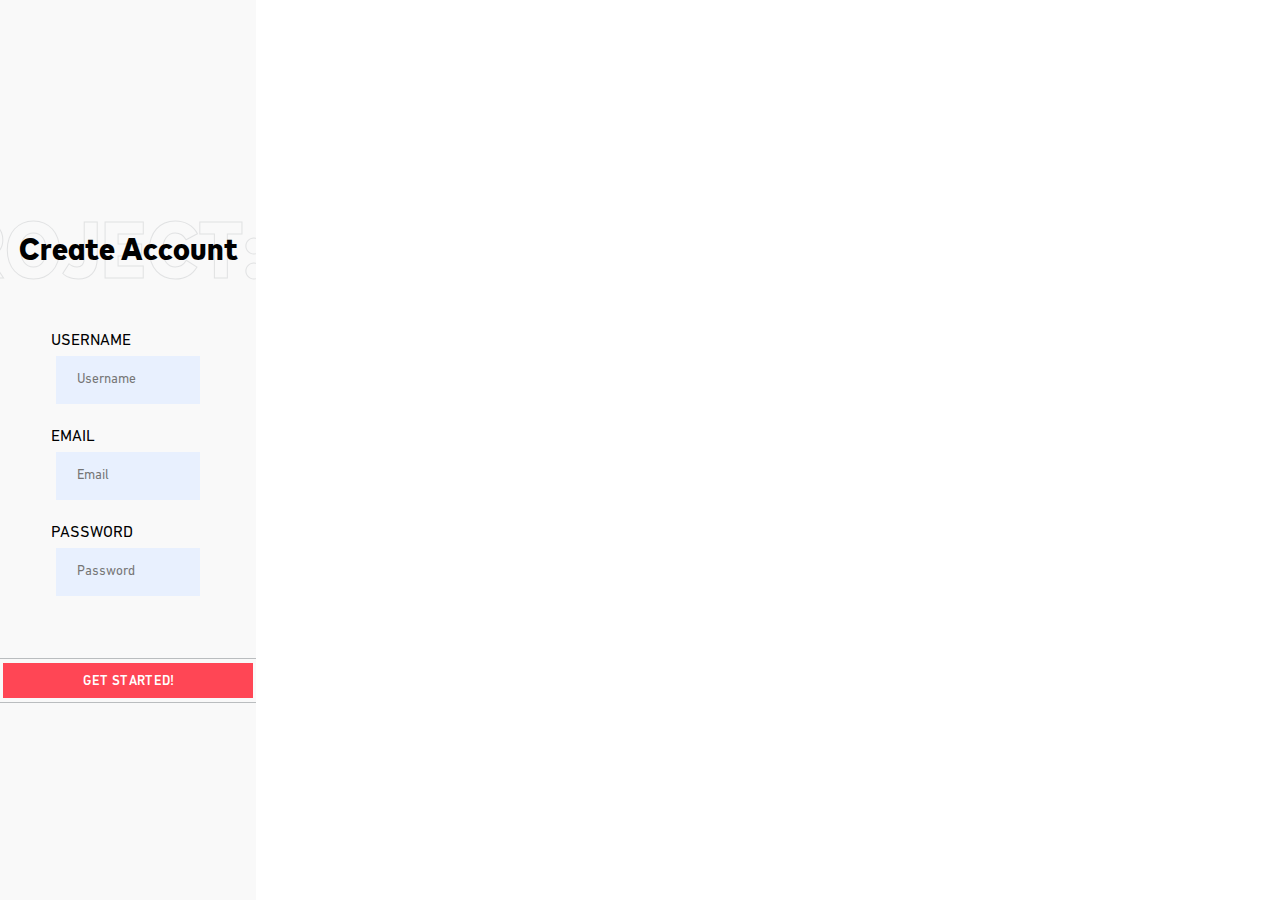
<file: sub_pages/signup.html>
<!DOCTYPE html>
<html lang="en">
<head>
    <meta charset="UTF-8">
    <meta name="viewport" content="width=device-width, initial-scale=1.0">
    <link rel="stylesheet" href="../css/main.css" type="text/css">
    <title>Project: Link - Create</title>
</head>
<body>
    <div id="signup_page">
        <div id="signup_form">
            <h2>Create Account</h2>

            <div>
                <label for="username">USERNAME</label>
                <input name="username" type="text" placeholder="Username" id="signup_username">

                <br>

                <label for="email">EMAIL</label>
                <input name="email" type="email" placeholder="Email" id="signup_email">

                <br>

                <label for="password">PASSWORD</label>
                <input name="password" type="password" placeholder="Password" id="signup_password"> 

                <br><br><br>

                <a class="button_stylistic" onclick="tm().signup()">
                    <div class="animation_button">
                        <span class="offset_button"></span>
                        <button>Get Started!</button>
                        <p class="offset_text">Get Started!</p>
                    </div>
                </a>
            </div>
        </div>

        <div>

        </div>
    </div>
</body>
<script src="http://ajax.googleapis.com/ajax/libs/jquery/1.7.1/jquery.min.js" type="text/javascript"></script>
    <script src="../js/tournament.js"></script>
    <script src="../js/script.js"></script>
</html>
</file>
<file: css/main.css>
body {
    margin: 0;
    text-rendering: optimizeLegibility;
    font-family: DIN;
    text-decoration: none;
}

* {
    text-decoration: none;
}

html {
    scroll-behavior: smooth;
}

@font-face {
    font-family: "Tungsten";
    src: url("../fonts/Tungsten.woff2") format("woff");
}

@font-face {
    font-family: "DIN";
    src: url("../fonts/DIN.woff2") format("woff");
}

@font-face {
    font-family: "DINBOLD";
    src: url("../fonts/DINBOLD.woff2") format("woff");
}

@font-face {
    font-family: "Header";
    src: url("../fonts/Header.woff2") format("woff");
}

.hidden {
    display: none !important;
    visibility: hidden !important;
}

.tm_div {
    margin-top: 5%;
    height: 300px;
    
    display: flex;
    flex-direction: column;
    justify-content: space-between;
}

.tm_div > div {
    display: flex;
    flex-direction: column;
    height: 100%;
}

.tournament {
    transition: .1s ease;
    display: grid;
    grid-template-columns: 1fr 15% 10% 1fr 10%;
    grid-template-rows: auto 1fr;

    justify-content: space-between;
    align-self: center;
    align-items: center;

    text-align: center;

    font-weight: 100;
    color: #0f1923 !important;
    background-color: #f4f4f4;
    
    width: 100%;

    border-radius: 0px;
    padding: 15px 20px;
    height: 50px;

    margin-top: 5px;
    margin-bottom: 5px;

    max-height: 70px;
    z-index: 1;
}

.tournament > div:first-of-type {
    height: 50px;
    overflow: hidden;
    text-overflow: ellipsis;
    flex-wrap: nowrap;
}

.tournament:hover {
    background-color: rgba(15, 15, 15, 0.5);
    color: #f4f4f4 !important;

    cursor: pointer;
}

.tournament_desc *{
    margin-top: 5px;
    text-overflow: hidden;
}

.tournament_desc p:not(:first-of-type){
    display: none;
}


.tournament h4{
    font-family: DIN;
    text-transform: none;
    margin: 0;

    font-size: 1.5em;
    font-weight: 300;
    margin-top: -5px;

    text-align: left;
}

.tournament h6{
    font-family: DIN;
    text-transform: none !important;
    margin: 0;

    font-size: 1em !important;
    font-weight: 300;
}

.tournament h5{
    font-weight: 100;
    font-family: DINBOLD;
    margin: 0;
}

.tournament button {
    pointer-events: auto;
    
    max-width: 250px;

    padding: 15px 20px;
    margin: 0;
    position: relative;
    background-color: transparent;
}

.animation_button:hover > .offset_button{
    transform: translateY(-0%) skew(0deg);
}

.animation_button:hover >  .offset_text {
    display: block;
}

.offset_text {
    display: none;
    position: absolute;
    color: #0f1923;
    z-index: 2021;

    font-family: DINBOLD;
    text-transform: uppercase;
    font-size: 14px;

    align-self: center;
    margin: 0;
}

.offset_button {
    transform: translateX(-100%) skew(-10deg);
    left: -5%;
    background-color: #f4f4f4;
    cursor: pointer;

    content: "";
    display: block;
    position: absolute;
    height: 100%;
    width: 120%;
    top: 0;
    z-index: 1;
    transition: transform .3s ease-out;

    color: #FF4655;
}

.animation_button {
    background-color: #FF4655;
    flex: 1 auto;


    display: flex;
    justify-content: center;
    
    overflow: hidden;
    position: relative;
    z-index: 999;
}

.animation_button:hover {
    cursor: pointer;
}

section {
    height: 100vh;
    margin: 0;

    padding-left: 7.3%;
    padding-right: 7.3%;

    padding-bottom: 0;
    padding-top: 0;
    
    background-color: #f9f9f9;

    overflow: hidden;
}

section .content {
    padding: 6rem;
    margin: 0 auto;

    height: auto;

    max-width: 123rem;
    position: relative;
}

section .content h2 {
    font-size: 2.5em;
    font-family: DIN;
    text-transform: uppercase;
    margin: 0;
    
    margin-left: 54px;

    font-weight: 100;
    text-transform: uppercase;
    color: #0f1923;
    mix-blend-mode: revert;
}

section #character_overlay {
    position: absolute;
    right: 0;
    top: 100px;

    height: 100%;
}

.absolute_content::before {
    content: "";
    height: 15px;
    width: 100px;
    border-bottom: 2px solid;
    border-top: 4px solid;
    position: absolute;
    left: 5%;
}

section h1 {
    font-family: DIN;
    font-size: 8rem;
    font-weight: 300;

    line-height: 0.86;

    text-transform: uppercase;
    color: #0f1923;
    mix-blend-mode: revert;
    margin-bottom: 5px;

    z-index: 1;

    height: fit-content;
    position: relative;
}

section h1::after {
    content: "ESPORTS";
    height: 15px;
    width: 100px;

    border-bottom: 5px solid;   

    position: absolute;
    bottom: 0;

    font-size: 15px;
    /*background-color: #0f1923;  */
}

section h1::before {
    content: "Project: \00000a Link";
    white-space: pre;
    position: absolute;

    font-size: 15rem;
    left: -5%;
    top: -50%;
    z-index: 0;

    color: transparent;

    -webkit-text-stroke: 1px #0f1923;
    opacity: 0.2;
    /*background-color: #0f1923;  */

    pointer-events: none;
}

section:not(:first-of-type) h1::before {
    -webkit-text-stroke: 1px #f4f4f4;
}

#tournament h1::before {
    -webkit-text-stroke: 1px #f4f4f4;
}

header {
    font-size: 14px !important;
    font-weight: 800;

    font-family: Header;
    display: flex;
    flex-direction: row;
    align-items: center;
    justify-content: space-between;

    position: fixed;
    text-transform: uppercase;

    background-color: #111111; /* #0f1923*/
    color: #F9F9F9;

    height: 56px;
    padding: 0 16px;

    position: fixed;
    top: 0;
    left: 0;
    right: 0;

    z-index: 2020;
    transform: translateY(0);
    transition: transform 0.3s ease;

    border-bottom: 2px solid rgba(51, 51, 51, 0.25);
}

header > div {
    display: flex;
    flex-direction: row;
    justify-content: space-between;

    align-self: center;
    align-items: center;
    align-content: center;
}

header h1 {
    margin-top: -5px;
    font-size: 1.5em;
    font-weight: 100;

    height: 100%;
    align-items: center;
    display: flex;
}

header h1:hover {
    cursor: pointer;
    color: #ece8e1;
}

header a {
    font-size: 12px !important;
    font-weight: 300;
    border-bottom: 2px solid transparent;

    text-decoration: none;
    color: #F9F9F9;
}

header a:hover {
    cursor: pointer;
    color: #ece8e1;
    border-bottom: 2px solid #FF4655;
}

header > div > a {
    align-items: center;
    height: 100%;
    display: flex;

    margin-bottom: -2px;
}

header h6 {
    font-family: DIN;
    font-weight: 100;
    font-size: 12px;

    margin: 5px;
    height: 100%;

    display: flex;
    align-items: center;

    pointer-events: none;
    user-select: none;
}

header * {
    margin: 0;
}

button {
    border: none;
    border-radius: 0px;
    padding: 10px 20px;
    background-color: #FF4655;
    color: white;

    font-weight: 100;
    font-family: DINBOLD;
    text-transform: uppercase;
}

button:hover {
    cursor: pointer;
}

#footer {
    display: flex;
    flex-direction: row;

    height: 250px;
    background-color: #f4f4f4;
    padding: 90px;
}

#footer h1 {
    margin-top: -5px;
    font-size: 1.7em;
    margin-bottom: 5px;
    font-family: Header;

    text-transform: uppercase;
}

#footer > div {
    width: 50%;
    display: flex;
    flex-direction: column;
}

#footer h6 {
    text-transform: uppercase;
    font-weight: 100;
    font-size: 12px;
}

#footer > div:first-of-type {
    display: flex;
    flex-direction: column;
    justify-content: space-between;
}

#footer h4 {
    text-transform: uppercase;
    font-family: DINBOLD;
}

#footer .contenter img{
    height: 55px;
    width: 55px;
}

#schedule h1 {
    color: #f4f4f4;
}

#tournament h1 {
    color: #f4f4f4;
}

#schedule {
    height: 90vh;
}

#roster {
    height: 90vh;
}

#roster h1 {
    color: #f4f4f4;
}

.absolute_content {
    display: flex;
    justify-content: center;
    flex-direction: column;

    width: 40%;
    height: 30%;
    
    margin-left: 20%;
}

.absolute_content h2 {
    font-size: 4em;
    font-family: DINBOLD;
    font-weight: 100;

    margin-bottom: 0px;
    margin-top: 0px;

    font-family: DINBOLD;
    text-transform: uppercase;
    text-align: center;
}

.absolute_content h4 {
    font-family: DIN;
    font-weight: 100;

    text-align: center;

    margin-bottom: 10%;
}

.absolute_content button {
    align-self: center;
    padding: 15px 20px;
}

.discord_href {
    position: absolute;
    bottom: 0;
    right: 0;

    margin: 15px;
    padding: 15px;

    background-color: #f4f4f4;
    color: #0f1923;

    display: flex;
    flex-direction: row;

    justify-content: space-between;
    align-items: center;

    font-family: Tungsten;
    font-size: 25px;
}

.discord_href a img{
    height: 55px;
    width: 55px;
}

.absolute_content button {
    pointer-events: auto;
    
    max-width: 300px;

    padding: 15px 20px;
    margin: 0;
    position: relative;
    background-color: transparent;
}

.button_stylistic {
    padding: 5px;
    flex: 0 0;
    width: 250px;

    position: relative;
    align-self: center;
}

.button_stylistic::before {
    content: "";
    display: block;
    position: absolute;
    height: calc(50% - .4rem);
    left: -0%;
    top: 0%;
    width: calc(100% - 1px);
    border: 1px solid #0f192344;
    border-bottom: 0;
}

.button_stylistic::after {
    content: "";
    display: block;
    position: absolute;
    height: calc(50% - .4rem);
    left: -0%;
    bottom: 0%;
    width: calc(100% - 1px);
    border: 1px solid #0f192344;
    border-top: 0;
}

#signup_page {
    display: flex;
    flex-direction: row;
}

#signup_page > div:not(:first-of-type) {
    flex: 1 auto;
    height: 100vh;
    background-repeat: no-repeat;
    background-position: center;
    background-size: cover;
    background-image: url("https://cdn.gamer-network.net/2020/articles/2020-06-29-10-55/valorant-review-exacting-infuriating-sublime-1593424502084.jpg/EG11/thumbnail/1920x1075/format/jpg/quality/80");
}

#signup_form {
    min-width: 20%;
    flex: 0 0;

    background-color: #F9F9F9;

    display: flex;
    flex-direction: column;
    align-items: center;
    justify-content: center;

    overflow: hidden;
}

#signup_form > div{
    
    display: flex;
    flex-direction: column;

    width: 60%;

    z-index: 1;
}

#signup_form > div > input{
    border: none;

    padding: 15px 20px;
    color: #0f1923;

    background-color: rgb(232, 240, 254);;

    margin: 5px;
    font-family: DIN;

    outline: none;
    border: 1px solid transparent;
}

#signup_form > div > input:focus {
    background-color: #FF4655;
    color: #f4f4f4;
    border: 1px solid transparent;
}

#signup_form > div > input:focus::placeholder {
    color: #f4f4f4;
}

#signup_form h2 {
    font-family: Header;
    font-weight: 100;
    font-size: 2em;

    position: relative;
    margin-bottom: 2em;
}

#signup_form h2::before {
    content: "PROJECT: LINK";
    position: absolute;
    font-size: 5rem;

    white-space: nowrap;
    left: -50%;
    top: -80%;
    z-index: 0;
    color: transparent;
    -webkit-text-stroke: 1px #0f1923;
    opacity: 0.1;

    z-index: 0;
}

#user_logged_in > img{
    height: 35px;
    width: 35px;
    border-radius: 15px;
}

#user_logged_in {
    width: fit-content;

    font-family: Header;
    font-weight: 100;
    height: 100%;
    border-bottom: 2px solid transparent;

    margin-bottom: -2px;
}

#user_logged_in:hover {
    border-bottom: 2px solid #FF4655;
    cursor: pointer;
    color: #ece8e1;
}

#users_name {
    margin-right: 15px;
}

#signup_button {
    margin: 5px;
}

.full_screen {
    position: fixed;

    height: 100vh;
    width: 100vw;

    transition: .55s ease all;
    z-index: 999;

    top: 0;
    bottom: 0;
    left: 0;
    right: 0;

    max-height: 100vh;
    margin-top: 60px !important;
}

.full_screen:hover {
    background-color: #f4f4f4 !important;
    color: #0f1923 !important;
    cursor: default;
}

#tournament_info {
    background-color: #f4f4f4;
    padding: 25px;

    z-index: 10;
}

.tournament_flex {
    display: flex;
    flex-direction: row;

    width: 100%;
    justify-content: space-between;
}

#tournament_info > div > div:not(.tournament_flex) {
    background-color: #FF4655;
    color: #f4f4f4 !important;
    z-index: 10;
}

.tournament_team_list_element {
    display: flex;

    justify-items: center;
    align-content: center;
    align-items: center;
    padding-left: 15px;
}

.tournament_team_list_element img {
    height: 50px;
    width: 50px;

    border-radius: 50%;
}

.tournament_team_list_element h2 {
    color: #f4f4f4 !important;
    margin: 10px !important;
} 

#tournament_header {
    color: #f4f4f4;
}
</file>
